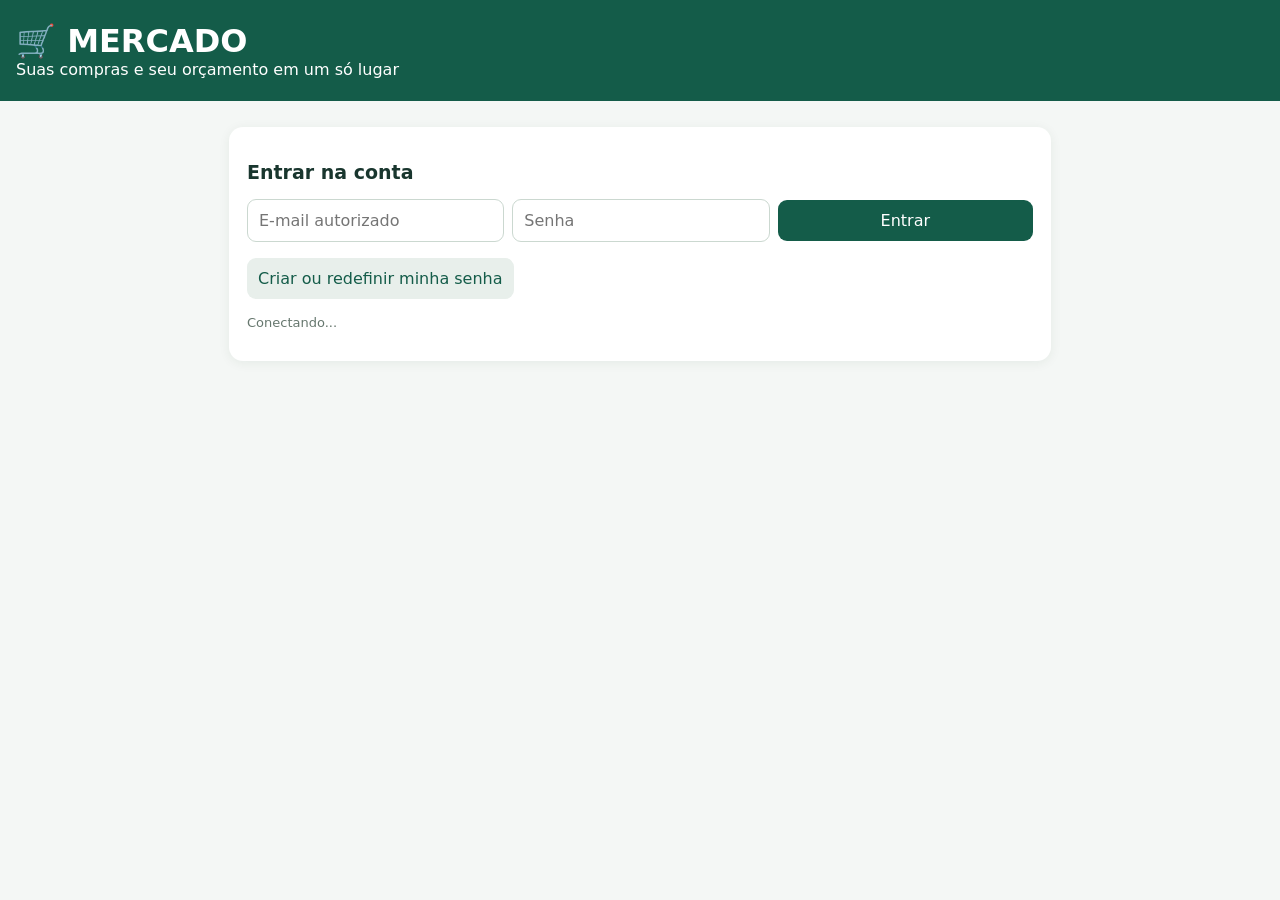
<file: index.html>
<!doctype html><html lang="pt-BR"><head><meta charset="utf-8"><meta name="viewport" content="width=device-width,initial-scale=1"><meta name="theme-color" content="#145c49"><title>MERCADO</title><link rel="manifest" href="/manifest.webmanifest"><meta name="apple-mobile-web-app-capable" content="yes"><meta name="apple-mobile-web-app-title" content="MERCADO"><link rel="apple-touch-icon" href="/icon.svg"><style>
*{box-sizing:border-box}body{font:16px system-ui;margin:0;background:#f4f7f5;color:#19362e}header{background:#145c49;color:white;padding:22px 16px}h1{margin:0}main{max-width:850px;margin:auto;padding:14px}.card{background:white;border-radius:14px;padding:18px;margin:12px 0;box-shadow:0 2px 12px #143a2511}input,select,button{font:inherit;padding:11px;border-radius:9px;border:1px solid #cbd8d0;max-width:100%}input{width:100%}button{background:#145c49;color:white;border:0;cursor:pointer}button.secondary{background:#e8efeb;color:#145c49}.row{display:flex;gap:8px;flex-wrap:wrap;align-items:center}.row>*{flex:1;min-width:105px}nav{display:flex;overflow:auto;gap:7px;padding:10px;background:white}nav button{white-space:nowrap}.hidden{display:none}.item{padding:12px 0;border-bottom:1px solid #e1e8e4}.muted{color:#66776e;font-size:13px}.amount{font-weight:800;font-size:25px}.danger{color:#b32929}label{display:block;margin:8px 0}h2{font-size:19px}dialog{width:min(760px,96vw);max-height:90dvh;border:0;border-radius:16px;padding:0;box-shadow:0 20px 80px #0005;color:#19362e}dialog::backdrop{background:#10261dcc}.modalHead{position:sticky;top:0;background:#145c49;color:#fff;padding:18px;display:flex;justify-content:space-between;align-items:center;gap:12px}.modalBody{padding:18px;overflow:auto}.modalTable{width:100%;border-collapse:collapse}.modalTable th,.modalTable td{text-align:left;border-bottom:1px solid #e1e8e4;padding:10px 5px}.modalTable th:last-child,.modalTable td:last-child{text-align:right}.modalTotal{text-align:right;font-size:22px;font-weight:800;padding:16px 0}.modalClose{background:white;color:#145c49}.stats{display:grid;grid-template-columns:repeat(auto-fit,minmax(155px,1fr));gap:10px;margin:14px 0}.stat{background:#edf6f0;border-radius:12px;padding:14px}.stat small{display:block;color:#536c60}.stat strong{font-size:22px}.barline{display:flex;align-items:center;gap:10px;margin:10px 0}.barlabel{width:66px;flex-shrink:0;font-size:13px}.bartrack{background:#e8efeb;border-radius:8px;flex:1;overflow:hidden;height:19px}.barfill{background:#168262;height:100%;border-radius:8px}.barvalue{min-width:85px;text-align:right;font-size:13px}.reportbox{background:#f8faf9;border:1px solid #e1e8e4;border-radius:12px;padding:14px;margin:12px 0}
</style></head><body><header><h1>🛒 MERCADO</h1><div>Suas compras e seu orçamento em um só lugar</div></header><main><div class="card" id="login"><h2>Entrar na conta</h2><form id="auth" class="row"><input type="email" id="email" placeholder="E-mail autorizado" required><input type="password" id="password" placeholder="Senha" required><button>Entrar</button></form><p><button type="button" class="secondary" id="createPassword">Criar ou redefinir minha senha</button></p><form id="setPassword" class="hidden"><label>Nova senha<input id="newPassword" type="password" minlength="8" autocomplete="new-password" placeholder="Mínimo de 8 caracteres" required></label><label>Confirmar senha<input id="confirmPassword" type="password" minlength="8" autocomplete="new-password" required></label><button type="submit">Salvar nova senha</button></form><p id="status" class="muted">Conectando...</p><button class="secondary hidden" id="logout">Sair</button></div><div id="app" class="hidden"><nav><button data-page="list">🛒 Lista</button><button data-page="history">🕘 Histórico</button><button data-page="report">📊 Relatórios</button><button data-page="finance">💰 Entradas/Saídas</button></nav>
<section id="list" class="card"><h2>Minha lista</h2><div class="row"><label>Nome da lista<input id="listName" value="Compra do mês"></label><label>Orçamento (R$)<input id="budget" type="number" step=".01" min="0" value="1500"></label></div><div class="row"><div>Gasto estimado<div class="amount" id="total"></div></div><div>Saldo disponível<div class="amount" id="remaining"></div></div></div><h2>Adicionar produto</h2><form id="add" class="row"><input id="name" placeholder="Produto" required><input id="qty" type="number" min=".001" step="any" value="1" required><select id="unit"><option>un</option><option>kg</option><option>g</option><option>L</option><option>pacote</option><option>caixa</option></select><input id="price" type="number" step=".01" min="0" placeholder="Preço R$" required><button>Adicionar</button></form><label>🔎 Buscar produto<input id="search" placeholder="Pesquisar na lista"></label><div id="items"></div><p><button id="finish">Finalizar compra e salvar no histórico</button></p></section>
<section id="history" class="card hidden"><h2>Histórico de compras</h2><label>🔎 Pesquisar por produto<input id="searchHistory" placeholder="Nome do produto"></label><div id="purchases"></div></section>
<section id="report" class="card hidden"><h2>📊 Painel de relatórios</h2><p class="muted">Resumo visual das compras finalizadas e movimentações financeiras. Atualizado automaticamente.</p><label>Consultar mês<select id="reportMonth"></select></label><div id="months"></div></section>
<section id="finance" class="card hidden"><h2>Entradas e saídas</h2><label>Mês para consultar<select id="financeMonth"></select></label><form id="addTx" class="row"><label>Mês do lançamento<input id="txMonth" type="month" required></label><input id="desc" placeholder="Descrição" required><input id="value" type="number" min=".01" step=".01" placeholder="Valor R$" required><select id="kind"><option value="entrada">Entrada</option><option value="saida">Saída</option></select><button>Registrar</button></form><div id="txs"></div></section></div><dialog id="historyDialog" aria-label="Detalhes da compra"><div class="modalHead"><strong id="historyDialogTitle">Compra</strong><button class="modalClose" id="closeHistory" type="button">Fechar ✕</button></div><div class="modalBody" id="historyDialogBody"></div></dialog></main>
<script type="module">
import{createClient}from'https://esm.sh/@supabase/supabase-js@2.95.3';
const db=createClient('https://tmfxagpryefygjgerfly.supabase.co','sb_publishable_zRQ4UdWpEJfm1x2Lq6u7Jw_jMcJiB_q');
const $=id=>document.getElementById(id),money=n=>(n/100).toLocaleString('pt-BR',{style:'currency',currency:'BRL'}),cents=n=>Math.round(Number(n||0)*100),uid=()=>crypto.randomUUID(),esc=s=>String(s??'').replace(/[&<>"']/g,c=>({'&':'&amp;','<':'&lt;','>':'&gt;','"':'&quot;',"'":'&#39;'}[c]));
let user=null,rev=0,channel=null,saving=false,dirty=false;
let s={items:[],pantry:[],tx:[],history:[],limit:150000,listName:'Compra do mês'};
const status=t=>$('status').textContent=t;
function mutate(fn){fn();dirty=true;render();save()}
async function load(){if(!user)return;const{data,error}=await db.from('mercado_data').select('data,revision').eq('user_id',user.id).single();if(error){status(error.message);return}if(dirty||saving)return;s={items:[],pantry:[],tx:[],history:[],limit:150000,listName:'Compra do mês',...data.data};rev=Number(data.revision);render();status('Sincronizado com Supabase')}
async function save(){if(saving)return;saving=true;while(dirty){dirty=false;const payload=structuredClone(s);const{data,error}=await db.rpc('mercado_save',{payload,expected_revision:rev});if(error){status('Não salvo: '+error.message+' — confira antes de atualizar.');dirty=false;break}rev=Number(data);status('Salvo na nuvem')}saving=false}
function render(){ $('listName').value=s.listName;$('budget').value=s.limit/100;const total=s.items.reduce((a,i)=>a+Math.round(Number(i.qty)*Number(i.price)),0);$('total').textContent=money(total);$('remaining').textContent=money(s.limit-total);$('remaining').className='amount'+(s.limit<total?' danger':'');
$('items').innerHTML=s.items.filter(i=>i.name.toLowerCase().includes($('search').value.toLowerCase())).map(i=>'<div class="item"><b>'+esc(i.name)+'</b> — '+esc(i.qty)+' '+esc(i.unit)+' × '+money(i.price)+' = <b>'+money(Math.round(i.qty*i.price))+'</b><div class="row"><button class="secondary" data-edit="'+i.id+'">Editar</button><button class="secondary" data-del="'+i.id+'">Excluir</button></div></div>').join('')||'<p class="muted">Nenhum produto.</p>';
$('purchases').innerHTML=s.history.filter(h=>!$('searchHistory').value||h.items.some(i=>i.name.toLowerCase().includes($('searchHistory').value.toLowerCase()))).slice().reverse().map(h=>'<div class="item"><button type="button" class="secondary" style="width:100%;text-align:left" data-view="'+h.id+'"><b>📋 '+esc(h.name||'Compra')+'</b><div class="muted">'+new Date(h.date).toLocaleDateString('pt-BR')+' · '+h.items.length+' produtos</div><strong>'+money(h.items.reduce((a,i)=>a+Math.round(i.qty*i.price),0))+'</strong><div class="muted">Toque para visualizar a lista completa</div></button><div class="row" style="margin-top:8px"><button class="secondary" data-reopen="'+h.id+'">Reabrir para editar</button><button class="secondary" data-rename="'+h.id+'">Renomear</button></div></div>').join('')||'<p class="muted">Sem compras finalizadas.</p>';
const grouped={};for(const h of s.history){const k=h.date.slice(0,7);grouped[k]=(grouped[k]||0)+h.items.reduce((a,i)=>a+Math.round(Number(i.qty)*Number(i.price)),0)}const keys=Object.keys(grouped).sort().reverse(),currentMonth=new Date().toISOString().slice(0,7),sel=$('reportMonth'),previous=sel.value;const monthsAvailable=[...new Set([currentMonth,...keys,...s.tx.map(t=>t.date.slice(0,7))])].sort().reverse();sel.innerHTML=monthsAvailable.map(k=>'<option value="'+k+'">'+new Date(k+'-02T12:00:00').toLocaleDateString('pt-BR',{month:'long',year:'numeric'})+'</option>').join('');sel.value=monthsAvailable.includes(previous)?previous:currentMonth;const chosen=sel.value,records=s.history.filter(x=>x.date.startsWith(chosen)),spent=grouped[chosen]||0,txMonth=s.tx.filter(x=>x.date.startsWith(chosen)),income=txMonth.filter(x=>x.kind==='entrada').reduce((a,x)=>a+Number(x.value),0),outgoing=txMonth.filter(x=>x.kind==='saida').reduce((a,x)=>a+Number(x.value),0),products={};for(const r of records)for(const i of r.items)products[i.name]=(products[i.name]||0)+Math.round(Number(i.qty)*Number(i.price));const leaders=Object.entries(products).sort((a,b)=>b[1]-a[1]).slice(0,5),lastSix=monthsAvailable.slice(0,6).reverse(),max=Math.max(1,...lastSix.map(k=>grouped[k]||0));$('months').innerHTML='<div class="stats"><div class="stat"><small>Compras no mês</small><strong>'+money(spent)+'</strong></div><div class="stat"><small>Compras finalizadas</small><strong>'+records.length+'</strong></div><div class="stat"><small>Entradas registradas</small><strong>'+money(income)+'</strong></div><div class="stat"><small>Saídas registradas</small><strong>'+money(outgoing)+'</strong></div></div><div class="reportbox"><b>📈 Evolução das compras por mês</b>'+lastSix.map(k=>'<div class="barline"><span class="barlabel">'+k.slice(5)+'/'+k.slice(2,4)+'</span><div class="bartrack"><div class="barfill" style="width:'+((grouped[k]||0)/max*100)+'%"></div></div><span class="barvalue">'+money(grouped[k]||0)+'</span></div>').join('')+'</div><div class="reportbox"><b>🛍️ Produtos com maior gasto no mês</b>'+(leaders.length?leaders.map(([name,value])=>'<div class="barline"><span style="flex:1">'+esc(name)+'</span><b>'+money(value)+'</b></div>').join(''):'<p class="muted">Nenhuma compra finalizada neste mês.</p>')+'</div><p class="muted">O total de compras é calculado pelo histórico finalizado. Entradas e saídas são mostradas separadamente para evitar dupla contagem.</p>';
const financeMonths=[...new Set([new Date().toISOString().slice(0,7),...s.tx.map(t=>t.date.slice(0,7))])].sort().reverse(),fm=$('financeMonth'),prevFinance=fm.value;fm.innerHTML=financeMonths.map(k=>'<option value="'+k+'">'+new Date(k+'-02T12:00:00').toLocaleDateString('pt-BR',{month:'long',year:'numeric'})+'</option>').join('');fm.value=financeMonths.includes(prevFinance)?prevFinance:new Date().toISOString().slice(0,7);const financeRecords=s.tx.filter(t=>t.date.startsWith(fm.value)),financeIn=financeRecords.filter(t=>t.kind==='entrada').reduce((a,t)=>a+Number(t.value),0),financeOut=financeRecords.filter(t=>t.kind==='saida').reduce((a,t)=>a+Number(t.value),0);$('txs').innerHTML='<div class="stats"><div class="stat"><small>Entradas do mês</small><strong>'+money(financeIn)+'</strong></div><div class="stat"><small>Saídas do mês</small><strong>'+money(financeOut)+'</strong></div><div class="stat"><small>Saldo do mês</small><strong>'+money(financeIn-financeOut)+'</strong></div></div>'+ (financeRecords.slice().reverse().map(t=>'<div class="item">'+esc(t.desc)+' — '+esc(t.kind)+' <b>'+money(t.value)+'</b> <span class="muted">('+new Date(t.date).toLocaleDateString('pt-BR')+')</span><div class="row"><button class="secondary" data-txedit="'+t.id+'">Editar</button><button class="secondary" data-txdel="'+t.id+'">Excluir</button></div></div>').join('')||'<p class="muted">Sem movimentações neste mês.</p>')}
$('createPassword').onclick=async()=>{const email=$('email').value.trim();if(!email)return status('Digite seu e-mail primeiro.');status('Enviando link para criar sua senha...');const{error}=await db.auth.resetPasswordForEmail(email,{redirectTo:location.origin+location.pathname});status(error?'Não foi possível enviar: '+error.message:'Confira seu e-mail e abra o link para criar sua senha.')};
db.auth.onAuthStateChange((event)=>{if(event==='PASSWORD_RECOVERY'){$('setPassword').classList.remove('hidden');$('auth').classList.add('hidden');$('createPassword').classList.add('hidden');status('Escolha uma nova senha para sua conta.')}});
$('setPassword').onsubmit=async e=>{e.preventDefault();const p=$('newPassword').value;if(p!==$('confirmPassword').value)return status('As senhas não são iguais.');status('Salvando senha...');const{error}=await db.auth.updateUser({password:p});if(error)return status('Erro: '+error.message);status('Senha criada! Você já pode entrar.');$('setPassword').classList.add('hidden');$('auth').classList.remove('hidden');$('createPassword').classList.remove('hidden');await db.auth.signOut()};
$('auth').onsubmit=async e=>{e.preventDefault();status('Entrando...');const{data,error}=await db.auth.signInWithPassword({email:$('email').value,password:$('password').value});if(error)return status(error.message);await enter(data.user)};
async function enter(u){user=u;$('auth').classList.add('hidden');$('logout').classList.remove('hidden');$('app').classList.remove('hidden');await load();if(channel)db.removeChannel(channel);channel=db.channel('mercado-'+u.id).on('postgres_changes',{event:'UPDATE',schema:'public',table:'mercado_data',filter:'user_id=eq.'+u.id},()=>{if(!dirty&&!saving)load()}).subscribe()}
$('logout').onclick=async()=>{await db.auth.signOut();location.reload()};
document.querySelectorAll('nav button').forEach(b=>b.onclick=()=>{document.querySelectorAll('section').forEach(e=>e.classList.add('hidden'));$(b.dataset.page).classList.remove('hidden')});
$('add').onsubmit=e=>{e.preventDefault();mutate(()=>s.items.push({id:uid(),name:$('name').value.trim(),qty:Number($('qty').value),unit:$('unit').value,price:cents($('price').value)}));$('add').reset();$('qty').value=1};
$('listName').onchange=()=>mutate(()=>s.listName=$('listName').value);
$('budget').onchange=()=>mutate(()=>s.limit=cents($('budget').value));
$('reportMonth').onchange=render;$('financeMonth').onchange=render;$('search').oninput=render;$('searchHistory').oninput=render;
$('items').onclick=e=>{const b=e.target.closest('button');if(!b)return;const id=b.dataset.edit||b.dataset.del||b.dataset.save||b.dataset.cancel;const i=s.items.find(x=>x.id===id);if(!i)return;if(b.dataset.del){if(confirm('Excluir produto?'))mutate(()=>s.items=s.items.filter(x=>x.id!==id));return}if(b.dataset.cancel){render();return}if(b.dataset.edit){const card=b.closest('.item');card.innerHTML='<form class="editItem"><label>Produto<input name="name" required></label><label>Quantidade<input name="qty" type="text" inputmode="decimal" required></label><label>Preço unitário (R$)<input name="price" type="text" inputmode="decimal" required></label><div class="row"><button type="submit">💾 Salvar alterações</button><button type="button" class="secondary" data-cancel="'+i.id+'">Cancelar</button></div><p class="muted editError" role="alert"></p></form>';const form=card.querySelector('form');form.elements.name.value=i.name;form.elements.qty.value=String(i.qty).replace('.',',');form.elements.price.value=(i.price/100).toFixed(2).replace('.',',');form.onsubmit=ev=>{ev.preventDefault();const n=form.elements.name.value.trim();const parse=v=>{v=String(v).trim().replace(/\s/g,'');if(v.includes(','))v=v.replace(/\./g,'').replace(',','.');return Number(v)};const q=parse(form.elements.qty.value),p=parse(form.elements.price.value);if(!n||!Number.isFinite(q)||q<=0||!Number.isFinite(p)||p<0){form.querySelector('.editError').textContent='Confira o nome, a quantidade e o preço antes de salvar.';return}mutate(()=>{i.name=n;i.qty=q;i.price=cents(p)});status('Alteração registrada. Salvando no Supabase...')};return}};
$('finish').onclick=()=>{if(!s.items.length)return alert('Adicione produtos');if(!confirm('Finalizar esta compra?'))return;mutate(()=>{s.history.push({id:uid(),name:s.listName,date:new Date().toISOString(),items:structuredClone(s.items)});s.items=[]})};
$('closeHistory').onclick=()=>$('historyDialog').close();
$('purchases').onclick=e=>{const b=e.target.closest('button');if(!b)return;const id=b.dataset.view||b.dataset.reopen||b.dataset.rename;const record=s.history.find(x=>x.id===id);if(!record)return;if(b.dataset.view){$('historyDialogTitle').textContent=record.name||'Compra do mês';const total=record.items.reduce((a,i)=>a+Math.round(Number(i.qty)*Number(i.price)),0);$('historyDialogBody').innerHTML='<p class="muted">📅 '+new Date(record.date).toLocaleDateString('pt-BR')+' · '+record.items.length+' produtos</p><div style="overflow-x:auto"><table class="modalTable"><thead><tr><th>Produto</th><th>Qtd.</th><th>Preço un.</th><th>Subtotal</th></tr></thead><tbody>'+record.items.map(i=>'<tr><td>'+esc(i.name)+'</td><td>'+esc(i.qty)+' '+esc(i.unit)+'</td><td>'+money(i.price)+'</td><td><b>'+money(Math.round(Number(i.qty)*Number(i.price)))+'</b></td></tr>').join('')+'</tbody></table></div><div class="modalTotal">Total: '+money(total)+'</div>';$('historyDialog').showModal();return}if(b.dataset.rename){const n=prompt('Nome da compra',record.name);if(n?.trim())mutate(()=>record.name=n.trim());return}if(s.items.length&&!confirm('Sua lista atual será substituída. Continuar?'))return;mutate(()=>{s.items=structuredClone(record.items);s.listName=record.name;s.history=s.history.filter(x=>x.id!==id)});document.querySelector('[data-page="list"]').click()};
$('txs').onclick=e=>{const b=e.target.closest('button');if(!b)return;const id=b.dataset.txedit||b.dataset.txdel||b.dataset.txcancel;const t=s.tx.find(x=>x.id===id);if(!t)return;if(b.dataset.txdel){if(confirm('Excluir esta movimentação? Esta ação não pode ser desfeita.'))mutate(()=>s.tx=s.tx.filter(x=>x.id!==id));return}if(b.dataset.txcancel){render();return}if(b.dataset.txedit){const item=b.closest('.item');item.innerHTML='<form class="editTx"><label>Descrição<input name="desc" required></label><label>Valor (R$)<input name="value" type="text" inputmode="decimal" required></label><label>Tipo<select name="kind"><option value="entrada">Entrada</option><option value="saida">Saída</option></select></label><label>Mês<input name="month" type="month" required></label><div class="row"><button type="submit">💾 Salvar alterações</button><button type="button" class="secondary" data-txcancel="'+t.id+'">Cancelar</button></div><p class="muted editError" role="alert"></p></form>';const form=item.querySelector('form');form.elements.desc.value=t.desc;form.elements.value=(t.value/100).toFixed(2).replace('.',',');form.elements.kind.value=t.kind;form.elements.month.value=t.date.slice(0,7);form.onsubmit=ev=>{ev.preventDefault();const desc=form.elements.desc.value.trim(),raw=form.elements.value.value.trim(),month=form.elements.month.value;const normalized=raw.includes(',')?raw.replace(/\\./g,'').replace(',','.'):raw;const value=Number(normalized);if(!desc||!Number.isFinite(value)||value<=0||!/^\\d{4}-\\d{2}$/.test(month)){form.querySelector('.editError').textContent='Confira a descrição, o valor e o mês.';return}mutate(()=>{t.desc=desc;t.value=cents(value);t.kind=form.elements.kind.value;t.date=month+'-02T12:00:00.000Z'});$('financeMonth').value=month;render()};}};
$('addTx').onsubmit=e=>{e.preventDefault();mutate(()=>s.tx.push({id:uid(),desc:$('desc').value,kind:$('kind').value,value:cents($('value').value),date:$('txMonth').value+'-02T12:00:00.000Z'}));$('addTx').reset();$('txMonth').value=new Date().toISOString().slice(0,7)};
$('txMonth').value=new Date().toISOString().slice(0,7);const{data:{session}}=await db.auth.getSession();if(session?.user)await enter(session.user);else status('Entre com uma conta autorizada pelo administrador.');if('serviceWorker' in navigator)navigator.serviceWorker.register('/sw.js').catch(()=>{});
</script></body></html>
</file>
